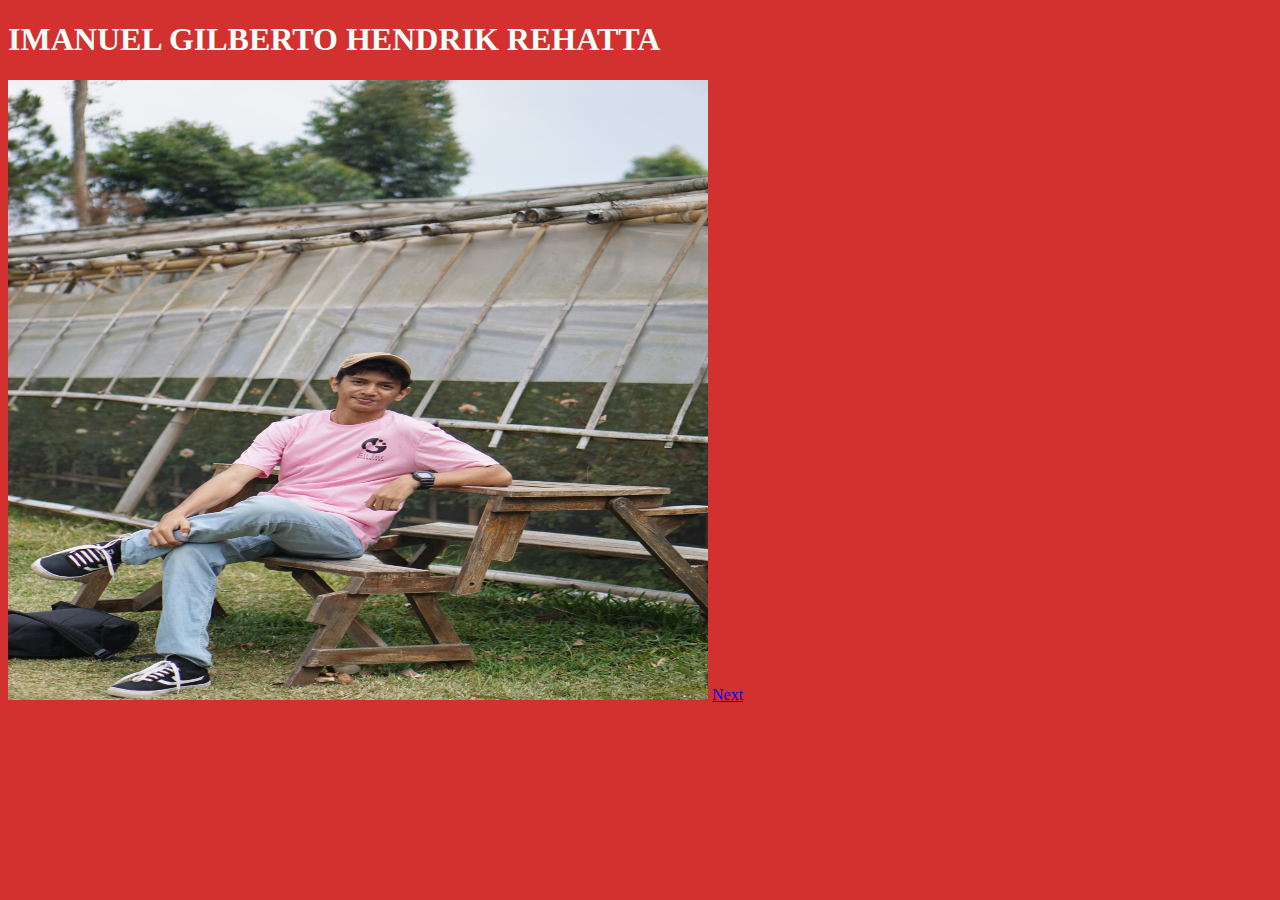
<file: index.html>
<!DOCTYPE html>
<html lang="en">
<head>
    <meta charset="UTF-8">
    <meta name="viewport" content="width=device-width, initial-scale=1.0">
    <title>GILBERTO</title>
    <link rel="stylesheet" href="style.css">
</head>
<body>
    <h1>IMANUEL GILBERTO HENDRIK REHATTA</h1>
    <img src="Asset/img/DSC02950.jpg">
    <a href="index1.html">Next</a>
</body>
</html>
</file>
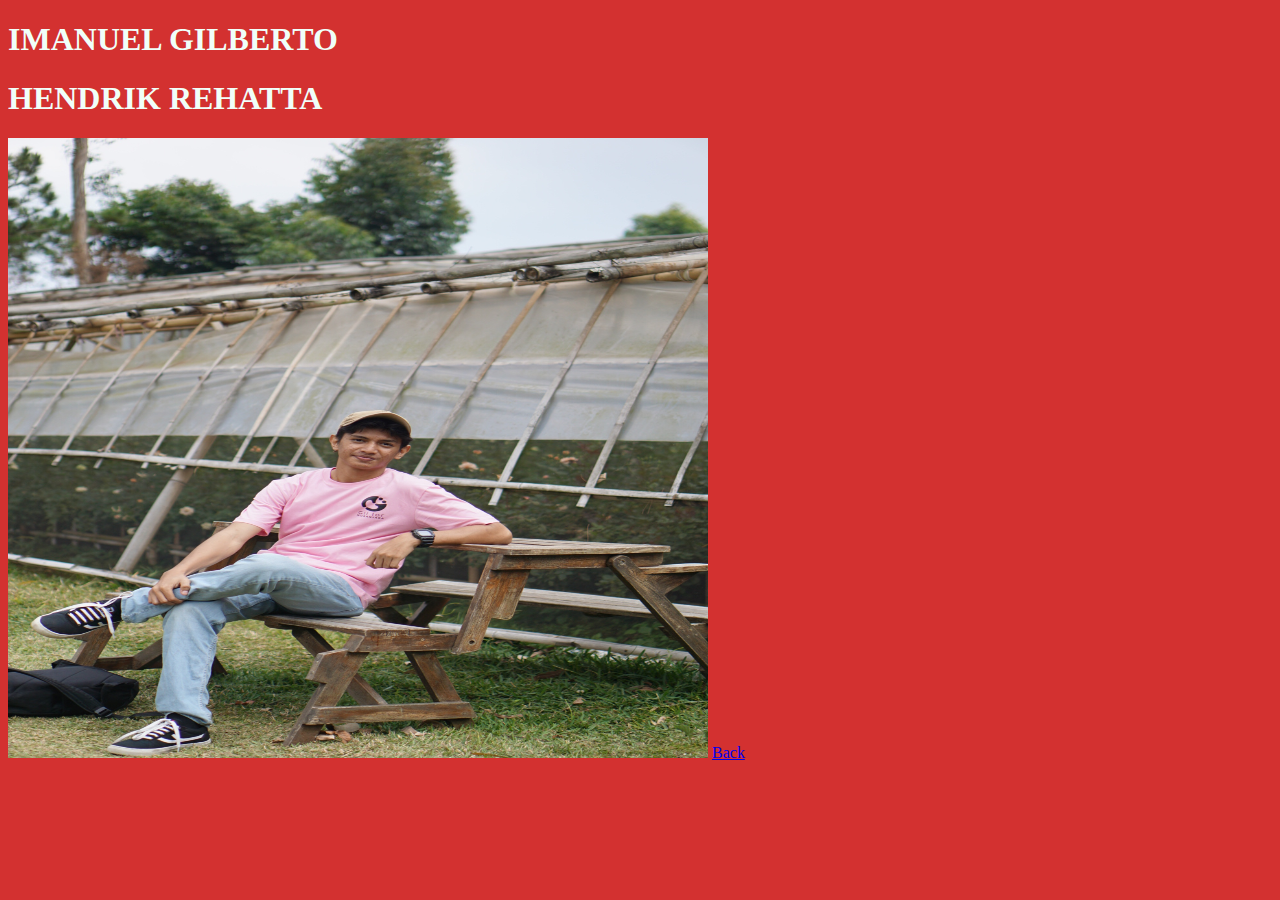
<file: index1.html>
<!DOCTYPE html>
<html lang="en">
<head>
    <meta charset="UTF-8">
    <meta name="viewport" content="width=device-width, initial-scale=1.0">
    <title>GILBERTO</title>
    <link rel="stylesheet" href="style.css">
</head>
<body>
    <h1>IMANUEL GILBERTO</h1>
    <h1>HENDRIK REHATTA</h1>
    <img src="Asset/img/DSC02950.jpg">
    <a href="index.html">Back</a>
</body>

</html>
</file>
<file: style.css>
*{
    background-color: #D33130;
}

body h1{
    color: rgb(240, 255, 249);
}

img{
    width: 700px ;
    height: 620px ;
}
</file>
